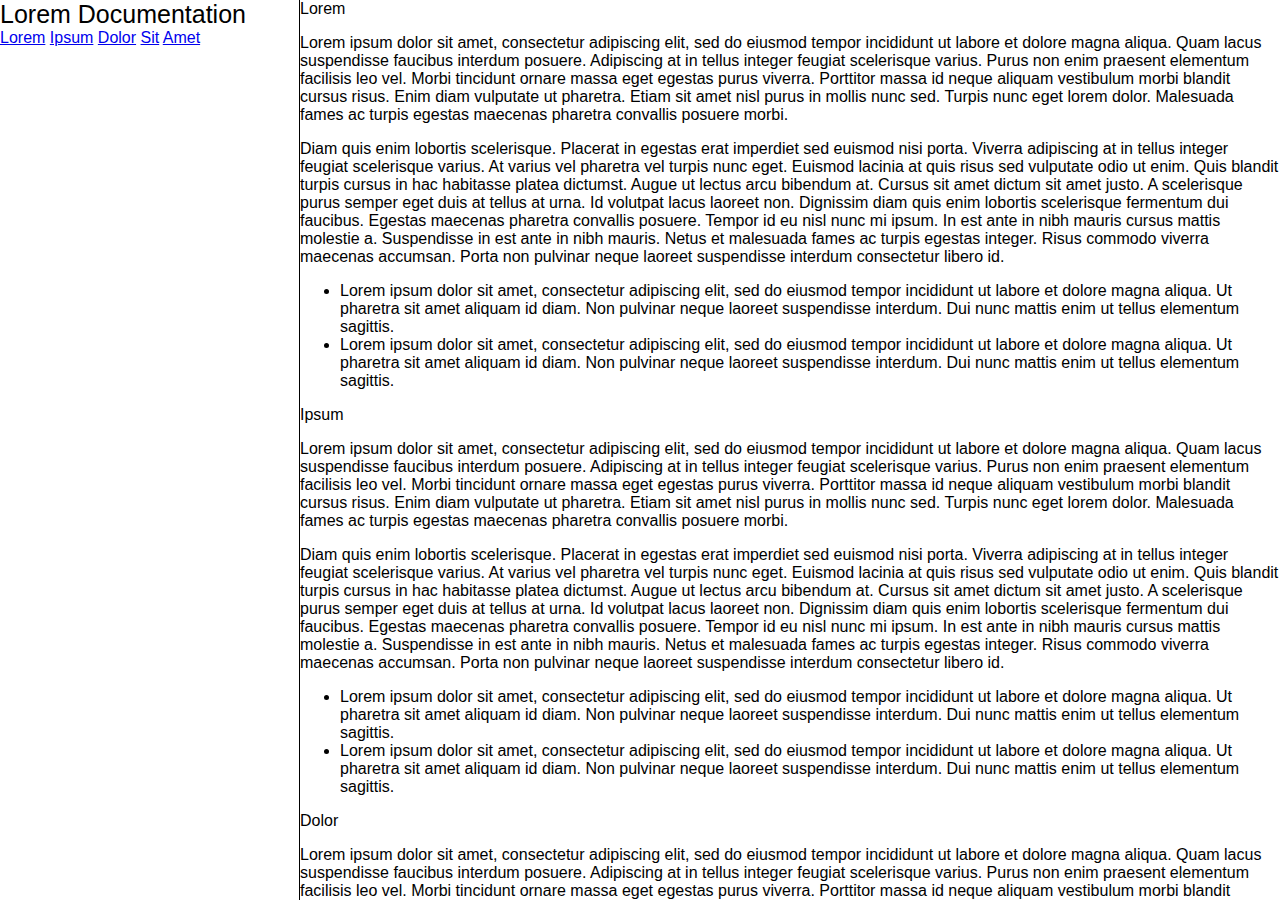
<file: fcc_technical_documentation/index.html>
<!DOCTYPE html>
<html lang="en">
<head>
    <meta charset="UTF-8">
    <meta name="viewport" content="width=device-width, initial-scale=1.0">
    <title>Technical Documentation</title>
    <link rel="stylesheet" href="styles.css" />
</head>
<body>
    <nav>
        <header>Lorem Documentation</header>
        <a href="#lorem">Lorem</a>
        <a href="#ipsum">Ipsum</a>
        <a href="#dolor">Dolor</a>
        <a href="#sit">Sit</a>
        <a href="#amet">Amet</a>
    </nav>
    <main>
        <header id="lorem">Lorem</header>
        <article>
            <p>
                Lorem ipsum dolor sit amet, consectetur adipiscing elit, sed do
                eiusmod tempor incididunt ut labore et dolore magna aliqua. Quam
                lacus suspendisse faucibus interdum posuere. Adipiscing at in
                tellus integer feugiat scelerisque varius. Purus non enim
                praesent elementum facilisis leo vel. Morbi tincidunt ornare
                massa eget egestas purus viverra. Porttitor massa id neque
                aliquam vestibulum morbi blandit cursus risus. Enim diam
                vulputate ut pharetra. Etiam sit amet nisl purus in mollis nunc
                sed. Turpis nunc eget lorem dolor. Malesuada fames ac turpis
                egestas maecenas pharetra convallis posuere morbi.
            </p>
            <p>
                Diam quis enim lobortis scelerisque. Placerat in egestas erat
                imperdiet sed euismod nisi porta. Viverra adipiscing at in
                tellus integer feugiat scelerisque varius. At varius vel
                pharetra vel turpis nunc eget. Euismod lacinia at quis risus sed
                vulputate odio ut enim. Quis blandit turpis cursus in hac
                habitasse platea dictumst. Augue ut lectus arcu bibendum at.
                Cursus sit amet dictum sit amet justo. A scelerisque purus
                semper eget duis at tellus at urna. Id volutpat lacus laoreet
                non. Dignissim diam quis enim lobortis scelerisque fermentum dui
                faucibus. Egestas maecenas pharetra convallis posuere. Tempor id
                eu nisl nunc mi ipsum. In est ante in nibh mauris cursus mattis
                molestie a. Suspendisse in est ante in nibh mauris. Netus et
                malesuada fames ac turpis egestas integer. Risus commodo viverra
                maecenas accumsan. Porta non pulvinar neque laoreet suspendisse
                interdum consectetur libero id.
            </p>
            <ul>
                <li>
                    Lorem ipsum dolor sit amet, consectetur adipiscing elit, sed
                    do eiusmod tempor incididunt ut labore et dolore magna
                    aliqua. Ut pharetra sit amet aliquam id diam. Non pulvinar
                    neque laoreet suspendisse interdum. Dui nunc mattis enim ut
                    tellus elementum sagittis.
                </li>
                <li>
                    Lorem ipsum dolor sit amet, consectetur adipiscing elit, sed
                    do eiusmod tempor incididunt ut labore et dolore magna
                    aliqua. Ut pharetra sit amet aliquam id diam. Non pulvinar
                    neque laoreet suspendisse interdum. Dui nunc mattis enim ut
                    tellus elementum sagittis.
                </li>
            </ul>
        </article>
        <header id="ipsum">Ipsum</header>
        <article>
            <p>
                Lorem ipsum dolor sit amet, consectetur adipiscing elit, sed do
                eiusmod tempor incididunt ut labore et dolore magna aliqua. Quam
                lacus suspendisse faucibus interdum posuere. Adipiscing at in
                tellus integer feugiat scelerisque varius. Purus non enim
                praesent elementum facilisis leo vel. Morbi tincidunt ornare
                massa eget egestas purus viverra. Porttitor massa id neque
                aliquam vestibulum morbi blandit cursus risus. Enim diam
                vulputate ut pharetra. Etiam sit amet nisl purus in mollis nunc
                sed. Turpis nunc eget lorem dolor. Malesuada fames ac turpis
                egestas maecenas pharetra convallis posuere morbi.
            </p>
            <p>
                Diam quis enim lobortis scelerisque. Placerat in egestas erat
                imperdiet sed euismod nisi porta. Viverra adipiscing at in
                tellus integer feugiat scelerisque varius. At varius vel
                pharetra vel turpis nunc eget. Euismod lacinia at quis risus sed
                vulputate odio ut enim. Quis blandit turpis cursus in hac
                habitasse platea dictumst. Augue ut lectus arcu bibendum at.
                Cursus sit amet dictum sit amet justo. A scelerisque purus
                semper eget duis at tellus at urna. Id volutpat lacus laoreet
                non. Dignissim diam quis enim lobortis scelerisque fermentum dui
                faucibus. Egestas maecenas pharetra convallis posuere. Tempor id
                eu nisl nunc mi ipsum. In est ante in nibh mauris cursus mattis
                molestie a. Suspendisse in est ante in nibh mauris. Netus et
                malesuada fames ac turpis egestas integer. Risus commodo viverra
                maecenas accumsan. Porta non pulvinar neque laoreet suspendisse
                interdum consectetur libero id.
            </p>
            <ul>
                <li>
                    Lorem ipsum dolor sit amet, consectetur adipiscing elit, sed
                    do eiusmod tempor incididunt ut labore et dolore magna
                    aliqua. Ut pharetra sit amet aliquam id diam. Non pulvinar
                    neque laoreet suspendisse interdum. Dui nunc mattis enim ut
                    tellus elementum sagittis.
                </li>
                <li>
                    Lorem ipsum dolor sit amet, consectetur adipiscing elit, sed
                    do eiusmod tempor incididunt ut labore et dolore magna
                    aliqua. Ut pharetra sit amet aliquam id diam. Non pulvinar
                    neque laoreet suspendisse interdum. Dui nunc mattis enim ut
                    tellus elementum sagittis.
                </li>
            </ul>
        </article>
        <header id="dolor">Dolor</header>
        <article>
            <p>
                Lorem ipsum dolor sit amet, consectetur adipiscing elit, sed do
                eiusmod tempor incididunt ut labore et dolore magna aliqua. Quam
                lacus suspendisse faucibus interdum posuere. Adipiscing at in
                tellus integer feugiat scelerisque varius. Purus non enim
                praesent elementum facilisis leo vel. Morbi tincidunt ornare
                massa eget egestas purus viverra. Porttitor massa id neque
                aliquam vestibulum morbi blandit cursus risus. Enim diam
                vulputate ut pharetra. Etiam sit amet nisl purus in mollis nunc
                sed. Turpis nunc eget lorem dolor. Malesuada fames ac turpis
                egestas maecenas pharetra convallis posuere morbi.
            </p>
            <p>
                Diam quis enim lobortis scelerisque. Placerat in egestas erat
                imperdiet sed euismod nisi porta. Viverra adipiscing at in
                tellus integer feugiat scelerisque varius. At varius vel
                pharetra vel turpis nunc eget. Euismod lacinia at quis risus sed
                vulputate odio ut enim. Quis blandit turpis cursus in hac
                habitasse platea dictumst. Augue ut lectus arcu bibendum at.
                Cursus sit amet dictum sit amet justo. A scelerisque purus
                semper eget duis at tellus at urna. Id volutpat lacus laoreet
                non. Dignissim diam quis enim lobortis scelerisque fermentum dui
                faucibus. Egestas maecenas pharetra convallis posuere. Tempor id
                eu nisl nunc mi ipsum. In est ante in nibh mauris cursus mattis
                molestie a. Suspendisse in est ante in nibh mauris. Netus et
                malesuada fames ac turpis egestas integer. Risus commodo viverra
                maecenas accumsan. Porta non pulvinar neque laoreet suspendisse
                interdum consectetur libero id.
            </p>
            <ul>
                <li>
                    Lorem ipsum dolor sit amet, consectetur adipiscing elit, sed
                    do eiusmod tempor incididunt ut labore et dolore magna
                    aliqua. Ut pharetra sit amet aliquam id diam. Non pulvinar
                    neque laoreet suspendisse interdum. Dui nunc mattis enim ut
                    tellus elementum sagittis.
                </li>
                <li>
                    Lorem ipsum dolor sit amet, consectetur adipiscing elit, sed
                    do eiusmod tempor incididunt ut labore et dolore magna
                    aliqua. Ut pharetra sit amet aliquam id diam. Non pulvinar
                    neque laoreet suspendisse interdum. Dui nunc mattis enim ut
                    tellus elementum sagittis.
                </li>
            </ul>
        </article>
        <header id="sit">Sit</header>
        <article>
            <p>
                Lorem ipsum dolor sit amet, consectetur adipiscing elit, sed do
                eiusmod tempor incididunt ut labore et dolore magna aliqua. Quam
                lacus suspendisse faucibus interdum posuere. Adipiscing at in
                tellus integer feugiat scelerisque varius. Purus non enim
                praesent elementum facilisis leo vel. Morbi tincidunt ornare
                massa eget egestas purus viverra. Porttitor massa id neque
                aliquam vestibulum morbi blandit cursus risus. Enim diam
                vulputate ut pharetra. Etiam sit amet nisl purus in mollis nunc
                sed. Turpis nunc eget lorem dolor. Malesuada fames ac turpis
                egestas maecenas pharetra convallis posuere morbi.
            </p>
            <p>
                Diam quis enim lobortis scelerisque. Placerat in egestas erat
                imperdiet sed euismod nisi porta. Viverra adipiscing at in
                tellus integer feugiat scelerisque varius. At varius vel
                pharetra vel turpis nunc eget. Euismod lacinia at quis risus sed
                vulputate odio ut enim. Quis blandit turpis cursus in hac
                habitasse platea dictumst. Augue ut lectus arcu bibendum at.
                Cursus sit amet dictum sit amet justo. A scelerisque purus
                semper eget duis at tellus at urna. Id volutpat lacus laoreet
                non. Dignissim diam quis enim lobortis scelerisque fermentum dui
                faucibus. Egestas maecenas pharetra convallis posuere. Tempor id
                eu nisl nunc mi ipsum. In est ante in nibh mauris cursus mattis
                molestie a. Suspendisse in est ante in nibh mauris. Netus et
                malesuada fames ac turpis egestas integer. Risus commodo viverra
                maecenas accumsan. Porta non pulvinar neque laoreet suspendisse
                interdum consectetur libero id.
            </p>
            <ul>
                <li>
                    Lorem ipsum dolor sit amet, consectetur adipiscing elit, sed
                    do eiusmod tempor incididunt ut labore et dolore magna
                    aliqua. Ut pharetra sit amet aliquam id diam. Non pulvinar
                    neque laoreet suspendisse interdum. Dui nunc mattis enim ut
                    tellus elementum sagittis.
                </li>
                <li>
                    Lorem ipsum dolor sit amet, consectetur adipiscing elit, sed
                    do eiusmod tempor incididunt ut labore et dolore magna
                    aliqua. Ut pharetra sit amet aliquam id diam. Non pulvinar
                    neque laoreet suspendisse interdum. Dui nunc mattis enim ut
                    tellus elementum sagittis.
                </li>
            </ul>
        </article>
        <header id="amet">Amet</header>
        <article>
            <p>
                Lorem ipsum dolor sit amet, consectetur adipiscing elit, sed do
                eiusmod tempor incididunt ut labore et dolore magna aliqua. Quam
                lacus suspendisse faucibus interdum posuere. Adipiscing at in
                tellus integer feugiat scelerisque varius. Purus non enim
                praesent elementum facilisis leo vel. Morbi tincidunt ornare
                massa eget egestas purus viverra. Porttitor massa id neque
                aliquam vestibulum morbi blandit cursus risus. Enim diam
                vulputate ut pharetra. Etiam sit amet nisl purus in mollis nunc
                sed. Turpis nunc eget lorem dolor. Malesuada fames ac turpis
                egestas maecenas pharetra convallis posuere morbi.
            </p>
            <p>
                Diam quis enim lobortis scelerisque. Placerat in egestas erat
                imperdiet sed euismod nisi porta. Viverra adipiscing at in
                tellus integer feugiat scelerisque varius. At varius vel
                pharetra vel turpis nunc eget. Euismod lacinia at quis risus sed
                vulputate odio ut enim. Quis blandit turpis cursus in hac
                habitasse platea dictumst. Augue ut lectus arcu bibendum at.
                Cursus sit amet dictum sit amet justo. A scelerisque purus
                semper eget duis at tellus at urna. Id volutpat lacus laoreet
                non. Dignissim diam quis enim lobortis scelerisque fermentum dui
                faucibus. Egestas maecenas pharetra convallis posuere. Tempor id
                eu nisl nunc mi ipsum. In est ante in nibh mauris cursus mattis
                molestie a. Suspendisse in est ante in nibh mauris. Netus et
                malesuada fames ac turpis egestas integer. Risus commodo viverra
                maecenas accumsan. Porta non pulvinar neque laoreet suspendisse
                interdum consectetur libero id.
            </p>
            <ul>
                <li>
                    Lorem ipsum dolor sit amet, consectetur adipiscing elit, sed
                    do eiusmod tempor incididunt ut labore et dolore magna
                    aliqua. Ut pharetra sit amet aliquam id diam. Non pulvinar
                    neque laoreet suspendisse interdum. Dui nunc mattis enim ut
                    tellus elementum sagittis.
                </li>
                <li>
                    Lorem ipsum dolor sit amet, consectetur adipiscing elit, sed
                    do eiusmod tempor incididunt ut labore et dolore magna
                    aliqua. Ut pharetra sit amet aliquam id diam. Non pulvinar
                    neque laoreet suspendisse interdum. Dui nunc mattis enim ut
                    tellus elementum sagittis.
                </li>
            </ul>
        </article>
    </main>
</body>
</html>
</file>
<file: fcc_technical_documentation/styles.css>
* {
    box-sizing: border-box;
    scroll-behavior: smooth;
    font-family: sans-serif;
}

body {
    padding: 0;
    margin: 0;
    display: flex;
    height: 100vh;
    width: 100vw;
}

nav {
    height: 100%;
    flex: 0 0 300px;
    border-right: 1px solid black;
}

main {
    height: 100%;
    flex: 1;
    overflow: scroll;
    overflow-x: hidden;
}

nav > header {
    font-size: 25px;
}
</file>
